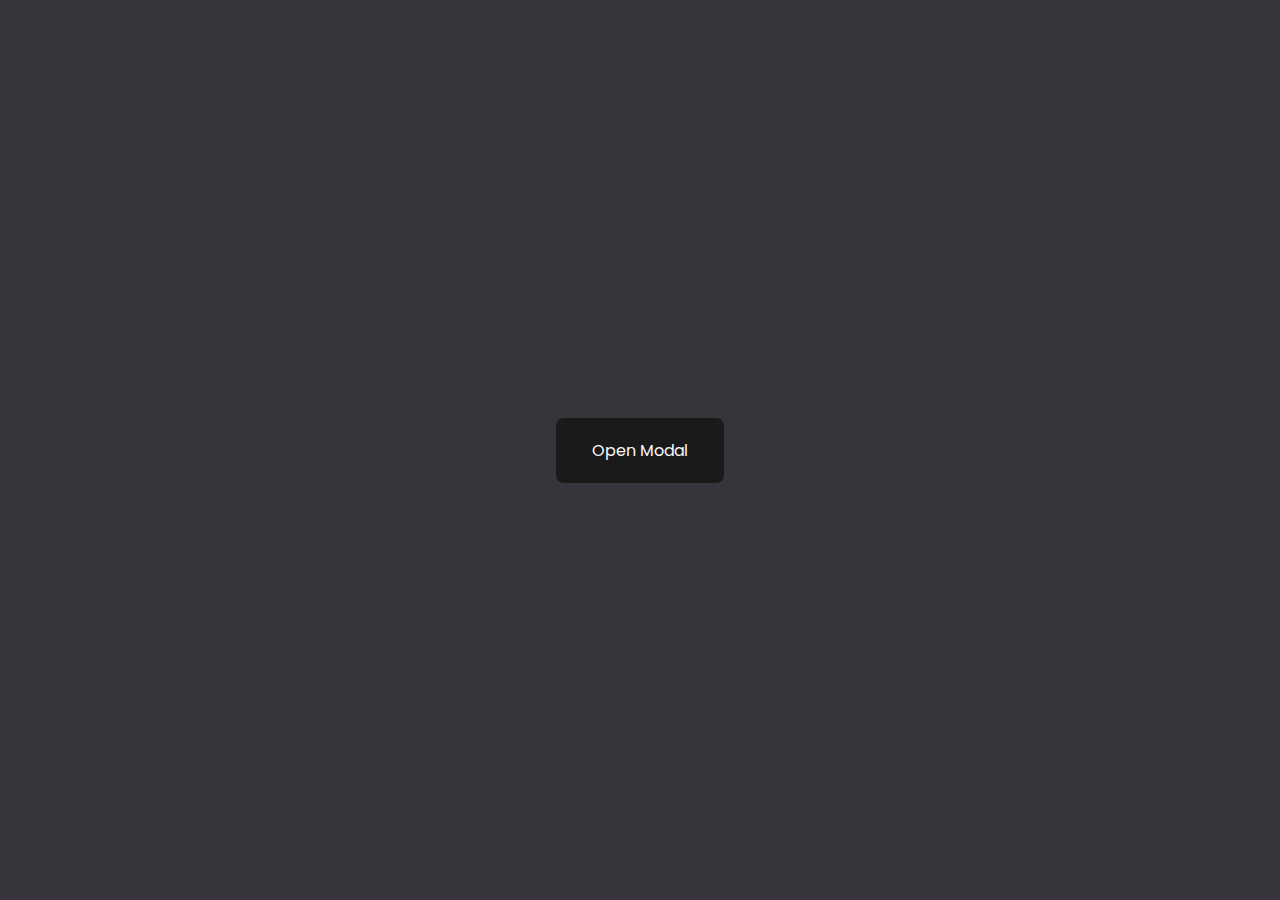
<file: modal-style-1-expanding-background/index.html>
<!DOCTYPE html>
<html lang="en">

<head>
  <meta charset="UTF-8" />
  <meta http-equiv="X-UA-Compatible" content="IE=edge" />
  <meta name="viewport" content="width=device-width, initial-scale=1.0" />
  <title>Chaos Coder - Modal 1 - Expandin Bbackground</title>
  <link rel="stylesheet" type="text/css" href="./styles.css" />
  <link rel="preconnect" href="https://fonts.googleapis.com" />
  <link rel="preconnect" href="https://fonts.gstatic.com" crossorigin />
  <link href="https://fonts.googleapis.com/css2?family=Poppins:wght@300;400;500&display=swap" rel="stylesheet" />
</head>

<body>
  <button onclick="toggleModal()" type="button">Open Modal</button>
  <div class="modal-background" onclick="toggleModal()"></div>
  <div class="modal">
    <h2>Modal Window</h2>
    <p>
      You have opened the modal, they are great for confirming actions or
      displaying critical information.
    </p>
  </div>
  <script>
    const toggleModal = () => {
      const bodyClassList = document.body.classList;

      if (bodyClassList.contains("open")) {
        bodyClassList.remove("open");
        bodyClassList.add("closed");
      } else {
        bodyClassList.remove("closed");
        bodyClassList.add("open");
      }
    };
  </script>
</body>

</html>
</file>
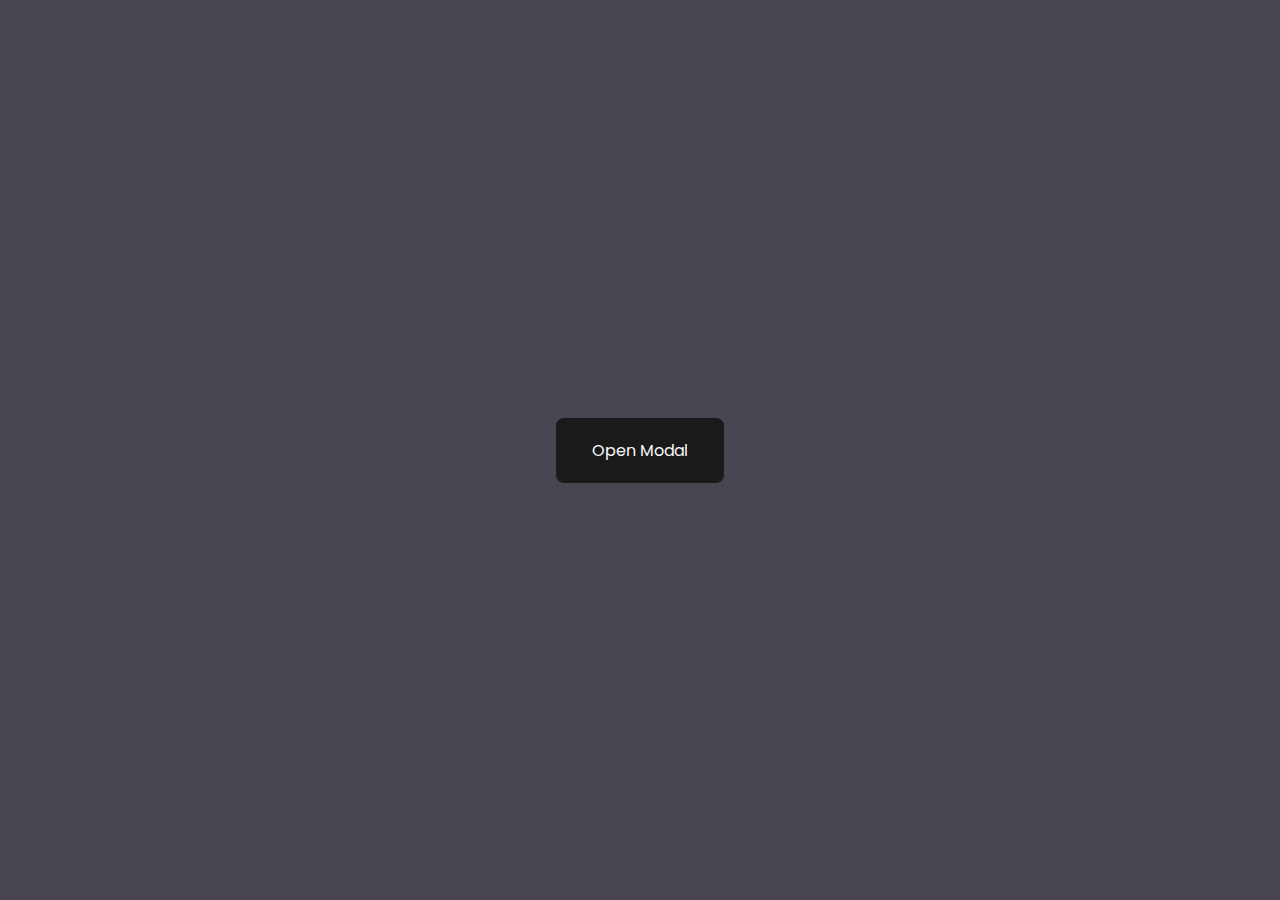
<file: modal-style-2-zoom-in-scale/index.html>
<!DOCTYPE html>
<html lang="en">

<head>
  <meta charset="UTF-8" />
  <meta http-equiv="X-UA-Compatible" content="IE=edge" />
  <meta name="viewport" content="width=device-width, initial-scale=1.0" />
  <title>Chaso Coder - Modal 2 - zoom in scale</title>
  <link rel="stylesheet" type="text/css" href="./styles.css" />
  <link rel="preconnect" href="https://fonts.googleapis.com" />
  <link rel="preconnect" href="https://fonts.gstatic.com" crossorigin />
  <link href="https://fonts.googleapis.com/css2?family=Poppins:wght@300;400;500&display=swap" rel="stylesheet" />
</head>

<body>
  <main class="page-content">
    <button onclick="toggleModal()" type="button">Open Modal</button>
  </main>

  <div class="background" onclick="toggleModal()"></div>

  <div class="modal">
    <h2>Modal Window</h2>
    <p>
      You have opened the modal, they are great for confirming actions or
      displaying critical information.
    </p>
  </div>

  <script>
    const toggleModal = () => document.body.classList.toggle("open");
  </script>
</body>

</html>
</file>
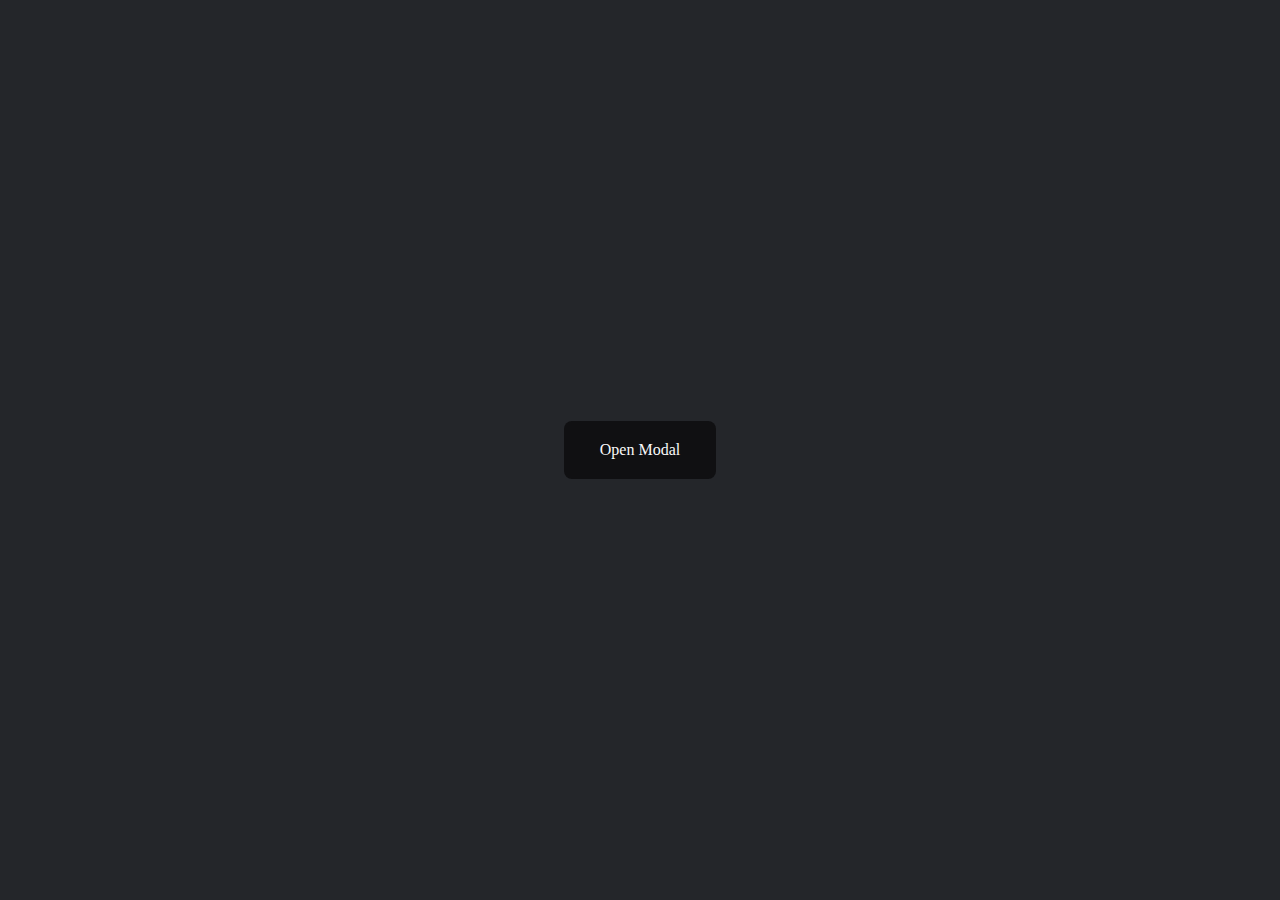
<file: modal-style-3-morphing-slide-in/index.html>
<!DOCTYPE html>
<html lang="en">

<head>
  <meta charset="UTF-8" />
  <meta http-equiv="X-UA-Compatible" content="IE=edge" />
  <meta name="viewport" content="width=device-width, initial-scale=1.0" />
  <title>Chaos Coder - Modal 3 - Morphing Slide In</title>
  <link rel="stylesheet" type="text/css" href="./styles.css" />
  <link rel="preconnect" href="https://fonts.googleapis.com" />
  <link rel="preconnect" href="https://fonts.gstatic.com" crossorigin />
  <link href="https://fonts.googleapis.com/css2?family=Poppins:wght@300;400;500&display=swap" rel="stylesheet" />
</head>

<body>
  <main class="page-content">
    <button onclick="toggleModal()" type="button">Open Modal</button>
  </main>
  <div class="background" onclick="toggleModal()"></div>
  <div class="modal">
    <div class="modal-content">
      <h2>Modal Window</h2>
      <p>
        You have opened the modal, they are great for confirming actions or
        displaying critical information.
      </p>
    </div>
  </div>
  <script>
    const toggleModal = () => document.body.classList.toggle("open");
  </script>
</body>

</html>
</file>
<file: modal-style-1-expanding-background/styles.css>
html,
body {
  height: 100%;
}

body {
  margin: 0;
  display: grid;
  place-items: center;
  font-family: Poppins;
  background: #37353b;
}

button {
  font-family: inherit;
  cursor: pointer;
  background: #1a1a1a;
  color: #f9f9f9;
  border: 0;
  border-radius: 8px;
  padding: 20px 36px;
  font-size: 16px;
}

@keyframes background-in {
  0% {
    scale: 0 0.005;
  }

  33% {
    scale: 1 0.005;
  }

  66%,
  100% {
    scale: 1 1;
  }
}

.modal-background {
  position: fixed;
  top: 0;
  left: 0;
  width: 100%;
  height: 100%;
  display: grid;
  place-items: center;
  opacity: 0;
  visibility: hidden;
  transform: scale(1, 1);
  background: rgba(0, 0, 0, 0.5);
  transition: 0.5s;
}

body.open .modal-background {
  visibility: visible;
  opacity: 1;
  animation: background-in 1s both;
}

@keyframes modal-in {

  0%,
  66% {
    opacity: 0;
    visibility: hidden;
    translate: -50% -30%;
  }

  100% {
    opacity: 1;
    visibility: visible;
  }
}

.modal {
  position: fixed;
  top: 50%;
  left: 50%;
  background: #37353b;
  color: #f9f9f9;
  padding: 48px 40px;
  width: 300px;
  border-radius: 12px;
  translate: -50% -50%;
  opacity: 0;
  visibility: hidden;
  transition: 0.3s;
}

body.open .modal {
  opacity: 1;
  visibility: visible;
  animation: modal-in 1s;
}

body.closed .modal {
  opacity: 0;
  visibility: hidden;
  translate: -50% -50%;
}

h2 {
  margin: 0 0 8px;
  font-weight: 400;
  font-size: 21px;
}

p {
  margin: 0;
  color: rgba(255, 255, 255, 0.5);
}
</file>
<file: modal-style-2-zoom-in-scale/styles.css>
html,
body {
  height: 100%;
}

body {
  margin: 0;
  display: grid;
  place-items: center;
  font-family: Poppins;
  background: #484450;
}

button {
  font-family: inherit;
  cursor: pointer;
  background: #1a1a1a;
  color: #f9f9f9;
  border: 0;
  border-radius: 8px;
  padding: 20px 36px;
  font-size: 16px;
}

.background {
  position: fixed;
  top: 0;
  left: 0;
  width: 100%;
  height: 100%;
  display: grid;
  place-items: center;
  opacity: 0;
  visibility: hidden;
  background: rgba(0, 0, 0, 0.25);
}

body.open .background {
  visibility: visible;
  opacity: 1;
}

@keyframes modal-in {
  0% {
    translate: -50% 10%;
    scale: 0.5;
  }

  100% {
    opacity: 1;
    scale: 1;
    visibility: visible;
  }
}

.page-content,
.modal,
.background {
  transition: 0.5s;
}

.modal {
  position: fixed;
  top: 50%;
  left: 50%;
  background: #1a1a1a;
  color: #f9f9f9;
  padding: 48px 40px;
  width: 300px;
  border-radius: 12px;
  translate: -50% -50%;
  scale: 1;
  opacity: 0;
  visibility: hidden;
}

body.open>.page-content {
  scale: 0.75;
}

body.open .modal {
  opacity: 1;
  visibility: visible;
  animation: modal-in 0.5s;
}

h2 {
  margin: 0 0 8px;
  font-weight: 400;
  font-size: 21px;
}

p {
  margin: 0;
  color: rgba(255, 255, 255, 0.5);
}
</file>
<file: modal-style-3-morphing-slide-in/styles.css>
html,
body {
  height: 100%;
}

body {
  margin: 0;
  display: grid;
  place-items: center;
  font-family: "Euclid Circular A";
  line-height: 1.5;
  background: #24262a;
}

button {
  font-family: inherit;
  cursor: pointer;
  background: #101012;
  color: #f9f9f9;
  border: 0;
  border-radius: 8px;
  padding: 20px 36px;
  font-size: 16px;
}

.background {
  position: fixed;
  top: 0;
  left: 0;
  width: 100%;
  height: 100%;
  display: grid;
  place-items: center;
  opacity: 0;
  visibility: hidden;
  background: rgba(0, 0, 0, 0.5);
}

body.open .background {
  visibility: visible;
  opacity: 1;
}

@keyframes modal-in {

  0%,
  50% {
    width: 118px;
    border-radius: 50%;
  }

  55%,
  100% {
    right: 50%;
  }

  60% {
    width: 300px;
    border-radius: 12px;
  }

  75% {
    translate: 50% -50%;
  }
}

.page-content,
.modal,
.background {
  transition: 0.5s;
}

.modal {
  position: fixed;
  top: 50%;
  right: -300px;
  translate: 50% -50%;
  background: #1d2025;
  color: #f9f9f9;
  padding: 48px 40px;
  width: 300px;
  height: 118px;
  border-radius: 12px;
}

@keyframes modal-content-in {

  0%,
  75% {
    opacity: 0;
  }

  85%,
  100% {
    opacity: 1;
  }
}

body.open .modal-content {
  animation: modal-content-in 1s both;
}

body.open>.page-content {
  scale: 0.75;
}

body.open .modal {
  animation: modal-in 1s both;
}

h2 {
  margin: 0 0 8px;
  font-weight: 400;
  font-size: 21px;
}

p {
  margin: 0;
  color: rgba(255, 255, 255, 0.5);
}
</file>
